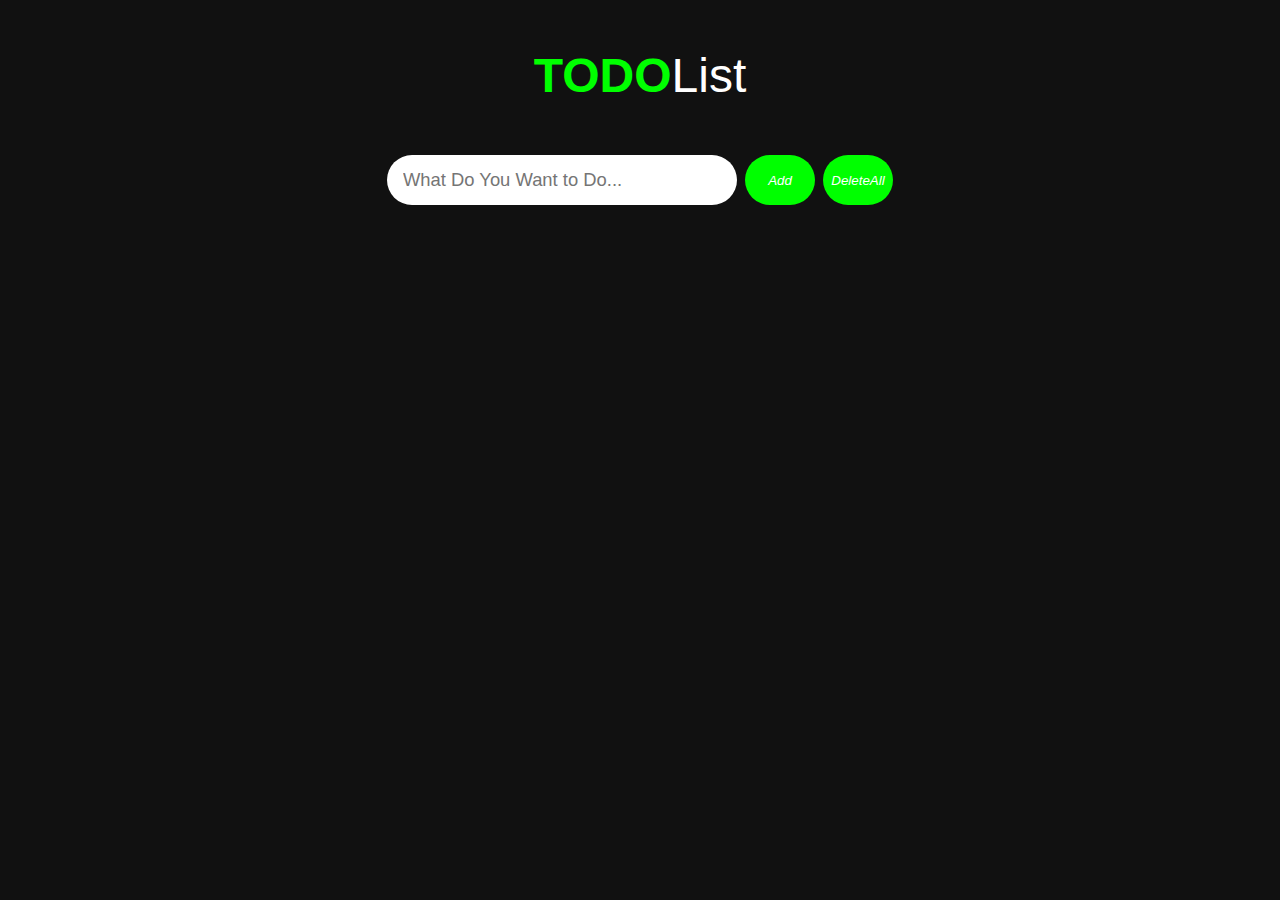
<file: public/index.html>
<!DOCTYPE html>
<html lang="en">

<head>
    <meta charset="UTF-8">
    <meta name="viewport" content="width=device-width, initial-scale=1.0">
    <meta http-equiv="X-UA-Compatible" content="ie=edge">
    <title>ToDo List</title>
    <link rel="stylesheet" href="style.css">
</head>

<body>
    <div class="container">
    <h1><span class="title">Todo</span>List</h1>
    <div class="inputDiv">
        <input type="text" class="input" placeholder="What Do You Want to Do..." id="field">
        <button class="add" id="addBtn" onclick="addItem()"><i class="fas fa-plus">Add</i></button>
        <button class="add" id="addBtn" onclick="disAll()"><i class="fas fa-plus">DeleteAll</i></button>
       
    </div>
    <div class="listClass" id="listID">
        <ul class="list" id="ulId">

        </ul>
    </div>
    </div>



    <script src="app.js"></script>
</body>

</html>
</file>
<file: public/style.css>
* {
    margin: 0;
    padding: 0;
    box-sizing: border-box;
}

body {
    height: 100%;
    background-color: #111;
    box-sizing: border-box;
}

h1 {
    color: #fff;
    font-size: 3rem;
    font-weight: 50;
    text-align: center;
    margin: 1rem 0 3rem;
    font-family: 'Hind', sans-serif;
}

.title {
    color: lime;
    text-transform: uppercase;
    font-weight: 800;
}

.inputDiv {
    display: flex;
    justify-content: center;
    align-items: center;
}

.input {
    padding: 0.5rem 1rem;
    outline: none;
    border: none;
    height: 50px;
    border-radius: 25px;
    width: 350px;
    margin: 0.25rem;
    transition: .5s;
    font-size: 1.15rem;
}

.add {
    outline: none;
    border: none;
    height: 50px;
    border-radius: 25px;
    width: 70px;
    background-color: lime;
    color: white;
    cursor: pointer;
    transition: .5s;
    margin: 0.25rem;
}

.add:hover {
    opacity: 0.7;
}

.container {
    display: flex;
    flex-direction: column;
    justify-content: center;
    align-items: center;
    text-align: center;
    margin-top: 2rem;
}

.item {
    padding: 0.5rem;
    border-bottom: 4px solid #fff;
    margin-bottom: 1.5rem;
}

.item_input {
    background: none;
    outline: none;
    border: none;
    color: #fff;
    font-size: 1.4rem;
    width: 245px;
}

.edit {
    background: none;
    outline: none;
    border: none;
    color: lime;
    font-size: 1.4rem;
    font-family: 'Hind', sans-serif;
    margin: 0 0.5rem;
    cursor: pointer;
}

.remove {
    background: none;
    outline: none;
    border: none;
    color: #E00;
    font-size: 1.4rem;
    font-family: 'Hind', sans-serif;
    cursor: pointer;
}

.listClass{
    display: block;
}
.listClass ul li{
    color: white;
}
</file>
